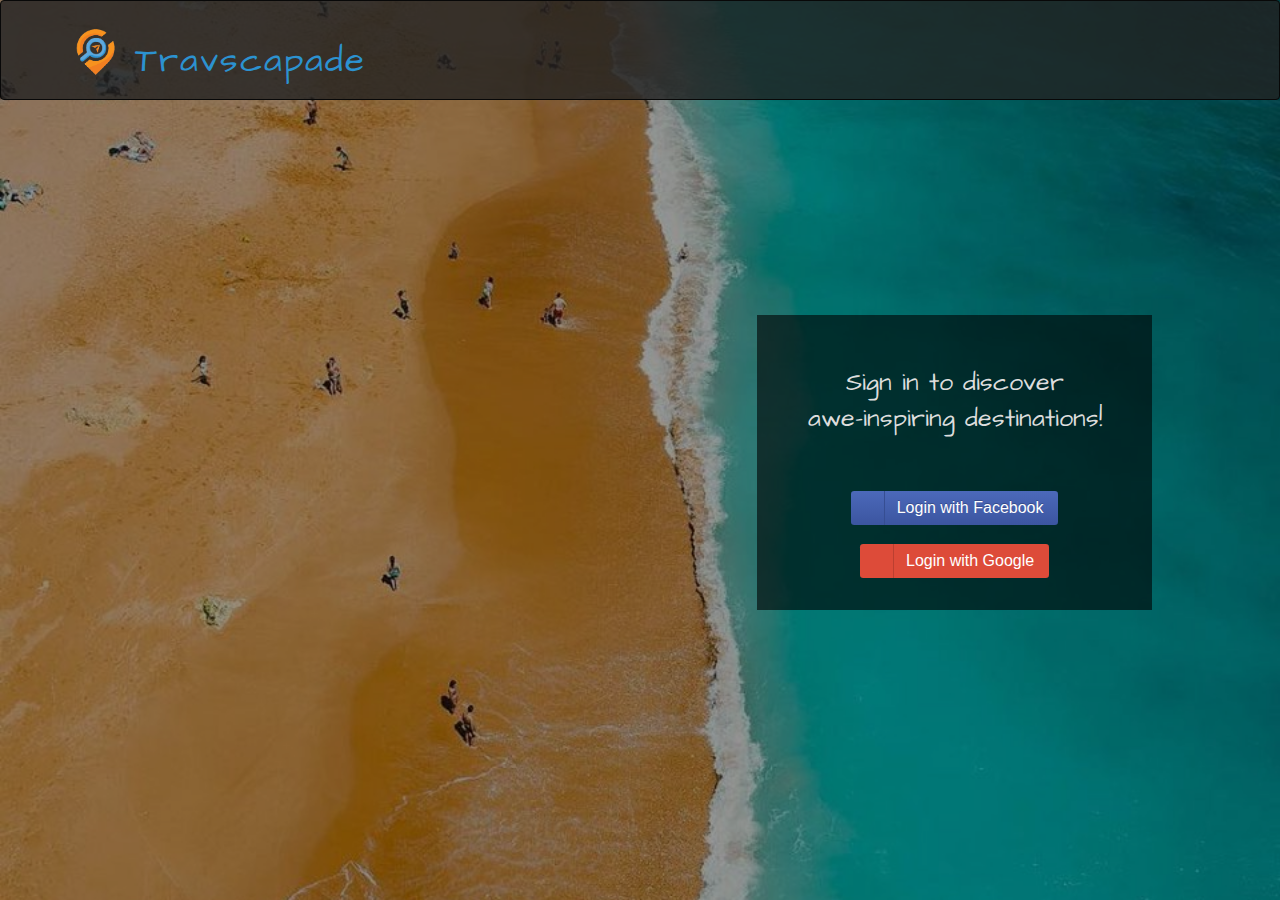
<file: index.html>
<!DOCTYPE html>
<html lang="en">

<script type="text/javascript">
    if (sessionStorage.getItem("isLogged") != "true") {
        window.location = "/signin.html";
    }

</script>

<head>
    <meta charset="utf-8">
    <meta http-equiv="X-UA-Compatible" content="IE=edge">
    <meta name="viewport" content="width=device-width, initial-scale=1">
    <title>Travscapade</title>

    <!-- Bootstrap -->
    <link href="css/bootstrap.min.css" rel="stylesheet">

    <!-- SAI RDK style sheets -->
    <link href="css/travscapade_styles.css" rel="stylesheet">

    <!-- FAB -->
    <link href="css/kc.fab.css" rel="stylesheet">

    <!--Modal -->
    <link href="css/modal-interest-select.css" rel="stylesheet">

    <!-- Country Select -->
    <link href="css/countrySelect.css" rel="stylesheet"> 
    
    <!-- Fullscreen -->
    <link href="css/fullscreen.css" rel="stylesheet"> 

    <link href="css/modal-location-info.css" rel="stylesheet"> 
    
    <!-- Fonts -->
    <link href="https://fonts.googleapis.com/css?family=Architects+Daughter" rel="stylesheet">
    <link href="https://fonts.googleapis.com/css?family=Titillium+Web:400,600" rel="stylesheet" />
    <link href="https://fonts.googleapis.com/css?family=Pacifico|Roboto:300,400,700" rel="stylesheet" />

    <!-- Navbar -->
    <nav class="navbar navbar-default">
        <div class="container">
            <div class="navbar-header">
                <a class="navbar-brand" href="#">
                    <img alt="Travscapade" src="images/logo.png" id="site_brand" class="clip-square">
                </a>
                <p alt="Travscapade" id="site_brand_text">Travscapade</span></p>
            </div>
            <!--div class="navbar-header">
                <a class="navbar-brand" href="index.html">
                    <img alt="Travscapade" src="images/travscapade-logo-optim.svg" id="site_brand" class="clip-square">
                </a>
                <p alt="Travscapade" id="site_brand_text"><b>TRAV</b><span class="glyphicon glyphicon-map-marker" aria-hidden="true"></span><span>SCAPADE</span></p>
            </div-->

            <ul class="nav navbar-nav navbar-right">

                <li>
                  <a><span id="search-button" class="glyphicon glyphicon-search"></span></a>
                </li>
                
                <li>
                  <a id="search-box">
                    <input id="autocomplete" class="search-input" type="search"></input>
                    <span id="button-close-search" class="close">&times;</span>
                  </a>
                </li>
                
                <li class="dropdown">
                    <a class="dropdown-toggle" data-toggle="dropdown" href="#"><span class="glyphicon glyphicon-user"></span></a>
                    <ul class="dropdown-menu">
                        <li><a href="/profile.html?user=self">Profile</a></li>
                        <li><a href="/bucket_list.html">Bucket List</a></li>
                        <!--li><a href="/user_pictures.html">Photos</a></li-->
                        <li><a id="button-user-interests">Interests</a></li>
                        <li><a id="button-logout">Logout</a></li>
                    </ul>
                </li>

            </ul>
        </div>
    </nav>

    <!-- Scripts -->
    <script src="https://ajax.googleapis.com/ajax/libs/jquery/1.12.4/jquery.min.js"></script>
    <script src="js/bootstrap.min.js"></script>
    <script src="js/kc.fab.js"></script>
    <script src="js/countrySelect.js"></script>
    <script src="js/interest-selection.js"></script>
    <script src="js/backend.js"></script>
    <script src="js/trav_script.js"></script>
    <!--script async defer
            src="https://maps.googleapis.com/maps/api/js?key=AIzaSyDI1IKGx1lrpkAszfQZQ-NNpyt9Fi0CBNs&callback=initMap">
    </script-->
    <script type="text/javascript" src="https://maps.googleapis.com/maps/api/js?key=AIzaSyDI1IKGx1lrpkAszfQZQ-NNpyt9Fi0CBNs&libraries=places&callback=initMap" defer></script>
    
    
</head>

<body>

   
   <section>
    <div id="fullscreen-modal">
      <span id="button-close-fullscreen" class="close">&times;</span>
      <div id="fullscreen-content" class="center-block">
        <div id="fullscreen-image-div"><img id="fullscreen-image" /></div>
      </div>
    </div>
   </section>


   <section>
     <div id="select-interest-modal">
       <div id="interest-modal-content">
         <span id="button-close-modal">&times;</span>
         <div class="select-interest-heading"> My Interests</div>
         <div id="interest-list">
         </div>
       </div>
     </div>
   </section>




    <section>
      <div id="location-info-modal">

        <!-- Modal content -->
        <div id="location-info-content">
          <span id="button-close-location">&times;</span>
          <div id="map"></div>
          <div id="location-info">
            <p id="location-info-name"></p>
            <p id="location-info-summary"></p>
            <p id="location-info-link"><a id="link" target="_blank">Read More</a></p>
          </div>
          <p>Best Time to go:</p>
          <div id="score-bar"></div>; 
        </div>
      </div>
    </section>

    <section>
      <div id="country-select-modal">
        <div id="country-bg" class="text-center">
          <div class="select-nationality-heading">Select Your Nationality</div>
          <input type="text" id="country">
          <button id="country-select-button">OK</button>
        </div>
      </div>
    </section>

    <section>
      <div id="search-empty">
        <p>No results found. We are continuously adding new contents - so check back in a few days!</p>
      </div>
    </section>

    <section>
      <div id="location-request-modal">
        <div id="location-request-content" class="center-block">
          <p>For a personalized feed, allow Travscapade to access your location.</p>
          <button id="location-request-ok">OK</button>
          <button id="location-request-cancel">NOT NOW</button>
        </div>
      </div>
    </section>



    <div class="container" id="update">
        <!-- Testing Travscapade with Witcher Geralt -->
        <!-- <div class="row">
          <div class="col-md-12 text-center travscapade">
            <div class="user-content" id="image-box">
              <img src="images/witcher.png"/ class="travimage">
              <div class="location-text">
                <p>
                  Novigrad, Temeria
                </p>
              </div>
            </div>

            <div>
              <p class="text-center">
                <button class="glyphicon glyphicon-heart" aria-hidden="true" id="heart" value="1"></button>
                <button class="glyphicon glyphicon-plus" aria-hidden="true" id="plus" value="2"></button><br />
              </p>
            </div>

            <div id="details">
              <span id="travel-type">Witchering</span>
              <span id="user-photo">Name</span>
              <span><img src="images/geralt.jpg"/></span>
            </div>
          </div>
        </div> -->
    </div>
    
    <div class="loader"></div>

    <div class="kc_fab_wrapper" ></div>

    <!-- Footer -->
    <footer class="footer-override">
        <div class="container">
            <div class="col-md-12 col-xs-12">
                <p class="copyright-text">
                    &copy Travscapade
                </p>
            </div>
        </div>
    </footer>
</body>

</html>
</file>
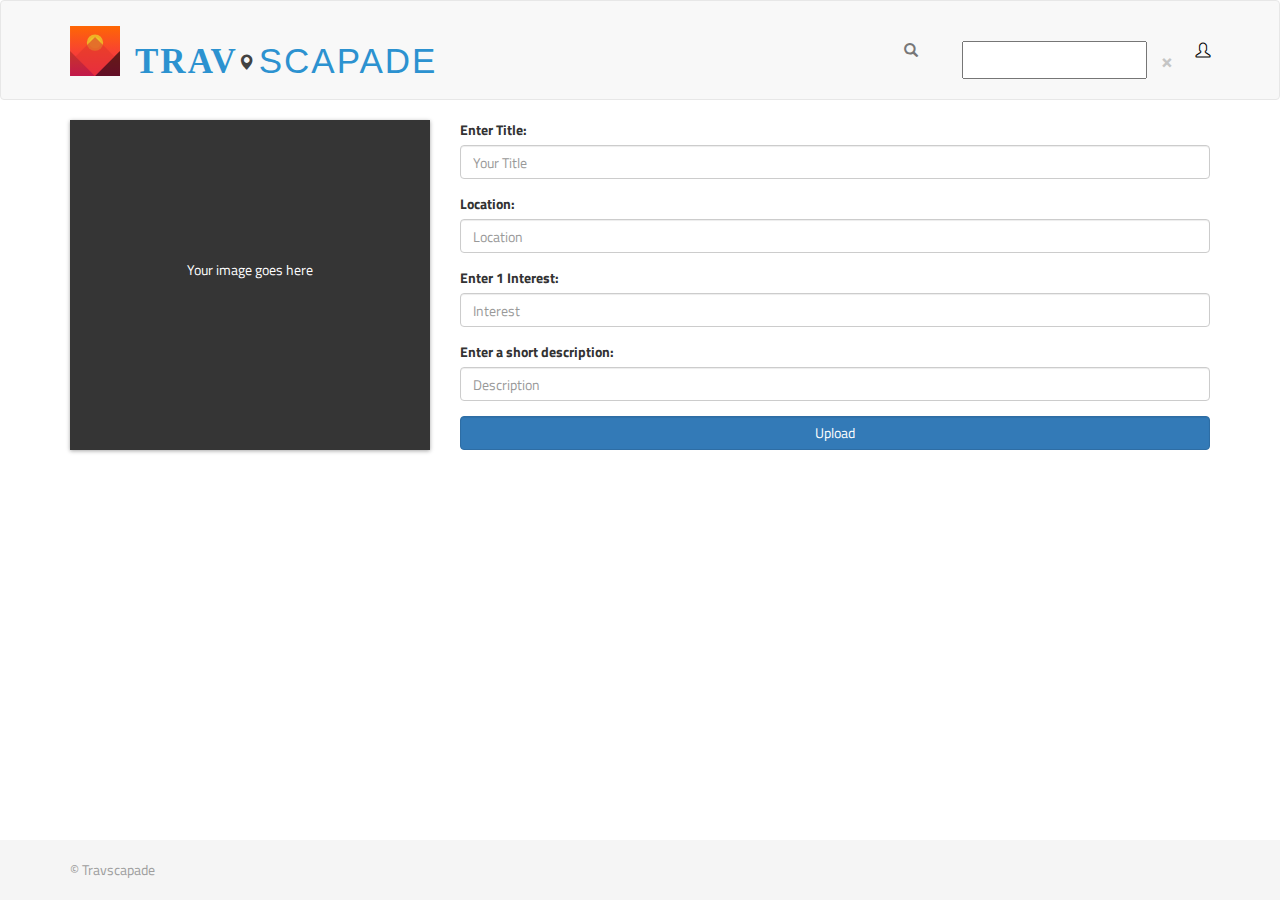
<file: add_picture_mockup.html>
<!DOCTYPE html>
<html lang="en">
<head>
    <meta charset="UTF-8">
    <title>Add Picture Mockup</title>

    <!-- Bootstrap -->
    <link href="css/bootstrap.min.css" rel="stylesheet">

    <!-- Travscapade style sheets -->
    <link href="css/travscapade_styles.css" rel="stylesheet">

    <!-- Fonts -->
    <link href="https://fonts.googleapis.com/css?family=Titillium+Web:400,600" rel="stylesheet" />

    <!-- Navbar -->
    <nav class="navbar navbar-default">
        <div class="container">
            <div class="navbar-header">
                <a class="navbar-brand" href="index.html">
                    <img alt="Travscapade" src="images/travscapade-logo-optim.svg" id="site_brand" class="clip-square">
                </a>
                <p alt="Travscapade" id="site_brand_text"><b>TRAV</b><span class="glyphicon glyphicon-map-marker" aria-hidden="true"></span><span>SCAPADE</span></p>
            </div>

            <ul class="nav navbar-nav navbar-right">

                <li>
                    <a><span id="search-button" class="glyphicon glyphicon-search"></span></a>
                </li>

                <li>
                    <a>
                        <input id="autocomplete" type="text"></input>
                        <span id="button-close-search" class="close">&times;</span>
                    </a>
                </li>

                <li class="dropdown">
                    <a class="dropdown-toggle" data-toggle="dropdown" href="#"><span class="glyphicon glyphicon-user"></span></a>
                    <ul class="dropdown-menu">
                        <li><a href="/bucket_list.html">Bucket List</a></li>
                        <li><a href="/user_pictures.html">Photos</a></li>
                        <li><a id="button-user-interests">Interests</a></li>
                        <li><a id="button-logout">Logout</a></li>
                    </ul>
                </li>

            </ul>
        </div>
    </nav>
</head>
<body>
    <div class="container">
        <div class="row">
            <div class="col-md-4">
                <div class="upload_picture_box">
                    <p class="text-center">Your image goes here</p>
                    <img>
                </div>
            </div>
            <div class="col-md-8">
                <div class="form-group">
                    <label>Enter Title:</label>
                    <input type="text" class="form-control" placeholder="Your Title">
                </div>

                <div class="form-group">
                    <label>Location:</label>
                    <input type="text" class="form-control" placeholder="Location">
                </div>

                <div class="form-group">
                    <label>Enter 1 Interest:</label>
                    <input type="text" class="form-control" placeholder="Interest">
                </div>

                <div class="form-group">
                    <label>Enter a short description:</label>
                    <input type="text" class="form-control" placeholder="Description">
                </div>

                <div class="form-group">
                    <button type="submit" class="btn btn-primary form-control">Upload</button>
                </div>
            </div>
        </div>
    </div>

    <footer class="footer">
        <div class="container">
            <p class="text-muted">&copy;&nbsp;Travscapade</p>
        </div>
    </footer>

    <!-- jQuery (necessary for Bootstrap's JavaScript plugins) -->
    <script src="https://ajax.googleapis.com/ajax/libs/jquery/1.12.4/jquery.min.js"></script>
    <!-- Include all compiled plugins (below), or include individual files as needed -->
    <script src="js/bootstrap.min.js"></script>
</body>
</html>
</file>
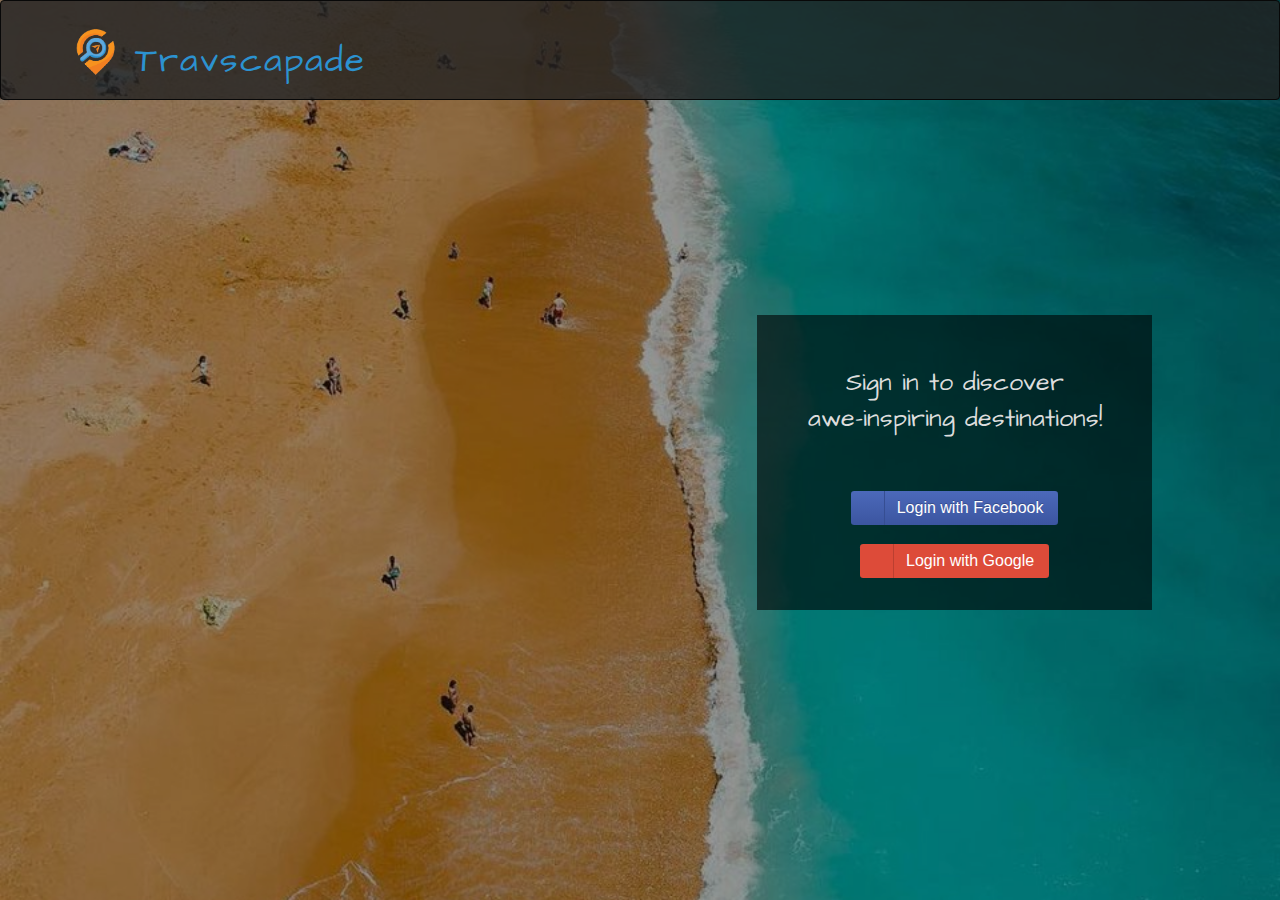
<file: bucket_list.html>
<!DOCTYPE html>
<html lang="en">

<script type="text/javascript">
    if (sessionStorage.getItem("isLogged") != "true") {
        window.location = "/signin.html";
    }

</script>

  <head>
    <meta charset="utf-8">
    <meta http-equiv="X-UA-Compatible" content="IE=edge">
    <meta name="viewport" content="width=device-width, initial-scale=1">
    <title>Bucket List</title>

    <!-- Bootstrap -->
    <link href="css/bootstrap.min.css" rel="stylesheet">
    <!-- Fonts -->
    <link href="https://fonts.googleapis.com/css?family=Titillium+Web:400,600" rel="stylesheet" />

    <link href="css/bucket_list.css" rel="stylesheet">
    
  </head>
  

  <body>

    <section id="empty-page">
      <p>No Item in Bucket List</p>
    </section>

    <section id="first-page">
      <div class="container">
        <div class="row">
          <div class="col-md-4">
          </div>
          
          <div class="col-md-4" id="country-list">
          </div>
          
          <div class="col-md-4">
          </div>
        </div>
      </div>  
    </section>


    <div id="country-name">
      
    </div>

          
    <div class="container" id="bucket-list-country">
      <div class="row">
        <div class="col-md-4 no-float">
          <div id="map"></div>
        </div>

        <div class="col-md-8" >
          <div id="picture-cards">
           <ul id="picture-cards-list"></ul>
           <span class="glyphicon glyphicon-chevron-left" id="picture-cards-prev"></span>
           <span class="glyphicon glyphicon-chevron-right" id="picture-cards-next"></span>
          </div>
          <div id="blog-cards">
           <ul id="blog-cards-list"></ul>
           <span class="glyphicon glyphicon-chevron-left" id="blog-cards-prev"></span>
           <span class="glyphicon glyphicon-chevron-right" id="blog-cards-next"></span>
          </div>

        </div>

      </div>
    </div>
    
    

   <!--div class="container">
     <div class="row">
        
       <div class="col-md-12">
         <div id="picture-cards">
          <ul id="picture-cards-list"></ul>
         </div>
       </div>

     
     </div>
   </div-->


  


    <!-- jQuery (necessary for Bootstrap's JavaScript plugins) -->
    <script src="https://ajax.googleapis.com/ajax/libs/jquery/1.12.4/jquery.min.js"></script>
    <!-- Include all compiled plugins (below), or include individual files as needed -->
    <script src="js/bootstrap.min.js"></script>
    <!-- Backend -->
    <script src="js/backend.js"></script>
    <!-- Sly -->
    <script src="js/sly.js"></script>

    <script src="js/bucket_list.js"></script>

  </body>
</html>
</file>
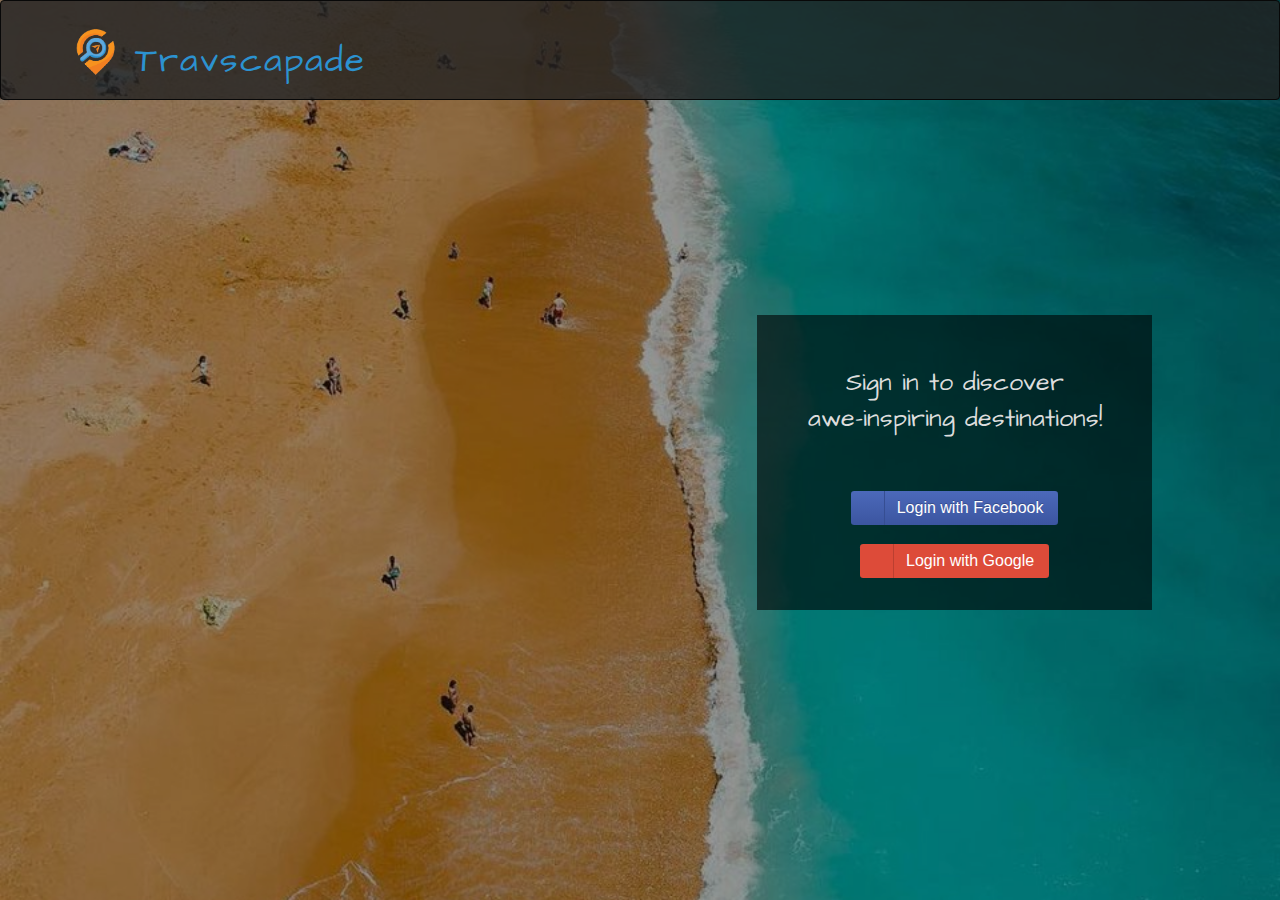
<file: profile.html>
<!DOCTYPE html>
<html lang="en">

<script type="text/javascript">
    if (sessionStorage.getItem("isLogged") != "true") {
        window.location = "/signin.html";
    }

</script>

  <head>
    <meta charset="utf-8">
    <meta http-equiv="X-UA-Compatible" content="IE=edge">
    <meta name="viewport" content="width=device-width, initial-scale=1">
    <title>Profile</title>

    <!-- Bootstrap -->
    <link href="css/bootstrap.min.css" rel="stylesheet">

    <!-- Fonts -->
    <link href="https://fonts.googleapis.com/css?family=Titillium+Web:400,600" rel="stylesheet" />

    <link href="css/profile.css" rel="stylesheet">
    
  </head>
  

  <body>

    <section>
      <div class="container">
        <div class="row">
          <div class="col-md-12">
            <div id="user-info" class="center-block">
              <div id="name-pic">
                <div id="profile-pic-div"><img id="profile-pic" class="img-circle"/></div>
                <div id="name"></div>
              </div>
              <div id="stats">
                <p id="number-photo"></p>
                <p id="number-blog"></p>
                <p id="number-likes"></p>
                <p id="number-bl"></p>
              </div>
            </div>
          </div>
        </div>
      </div>
    </section>
  
    <section>
      <div class="container">
        <div class="row">
          <div class="col-md-3">
          </div>
          <div class="col-md-6">
            <div id="tabs-container">
              <div id="tab-headers">
                <ul class="nav nav-tabs">
                  <li role="presentation" class="active"><a href="#photo-cards" id="photos-link" aria-controls="photo-cards" role="tab" data-toggle="tab">Photos</a></li>
                  <li role="presentation"><a href="#blog-cards" id="blogs-link" aria-controls="blog-cards" role="tab" data-toggle="tab">Blogs</a></li>
                </ul>
              </div>
              <div id="cards" class="tab-content">
                <div role="tabpanel" class="tab-pane active" id="photo-cards"></div>
                <div role="tabpanel" class="tab-pane" id="blog-cards"></div>
              </div>
            </div>
          </div>
          <div class="col-md-3">
          </div>
        </div>
      </div>
    </section>


  <!--button id="button-upload" type="button">Upload</button-->

    <!-- jQuery (necessary for Bootstrap's JavaScript plugins) -->
    <script src="https://ajax.googleapis.com/ajax/libs/jquery/1.12.4/jquery.min.js"></script>
    <!-- Include all compiled plugins (below), or include individual files as needed -->
    <script src="js/bootstrap.min.js"></script>
    <!-- Backend -->
    <script src="js/backend.js"></script>    
    
    <script src="js/profile.js"></script>    

  </body>
</html>
</file>
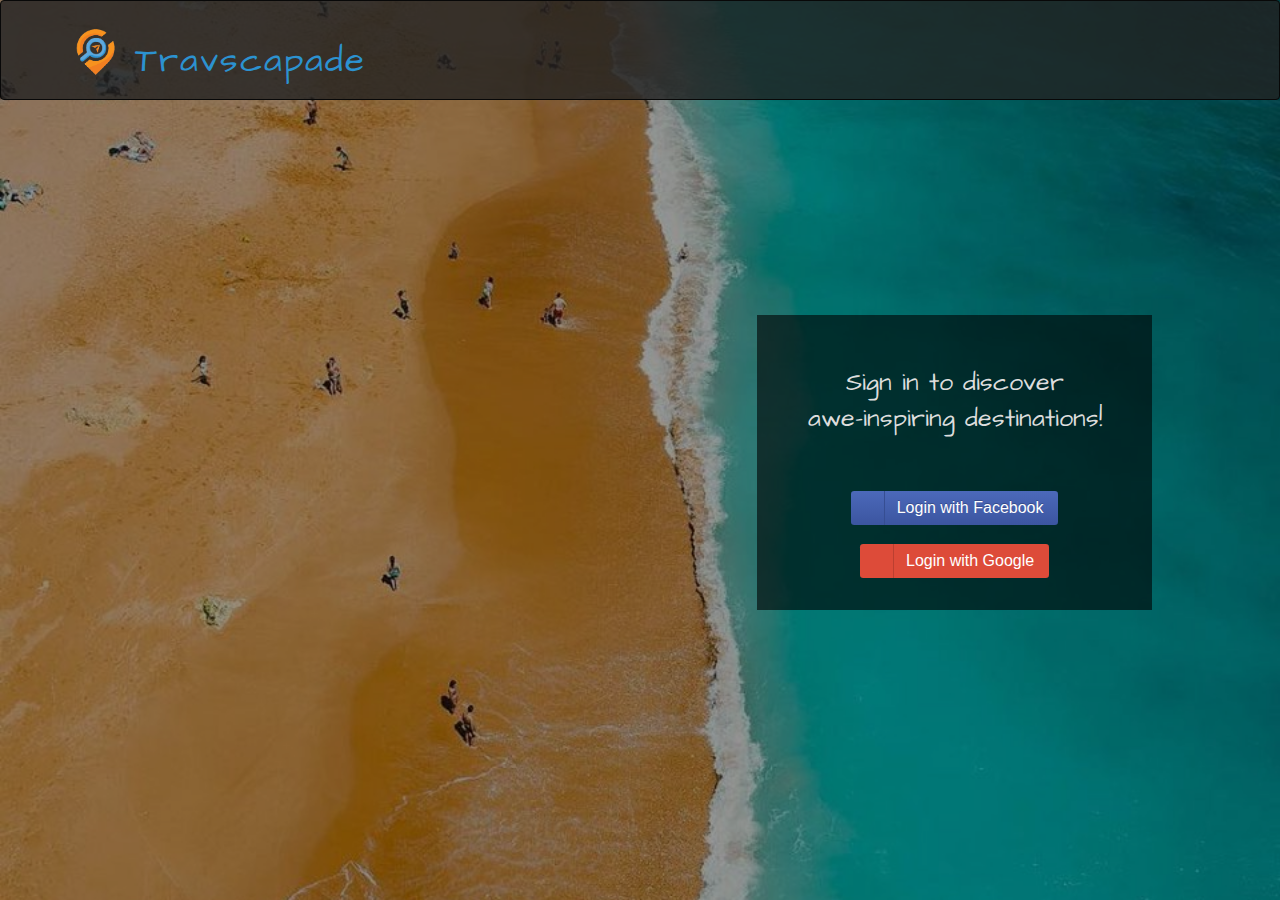
<file: signin.html>
<!DOCTYPE html>
<html lang="en">

<head>
    <meta charset="utf-8">
    <meta http-equiv="X-UA-Compatible" content="IE=edge">
    <meta name="viewport" content="width=device-width, initial-scale=1">
    <!--meta name="google-signin-client_id" content="244135627049-amvb3pkpavrrqthk7tlocma5lvsoc0un.apps.googleusercontent.com"-->
    <script src="https://apis.google.com/js/api:client.js"></script>
    <title>Sign In</title>

    <!-- Bootstrap -->
    <link href="css/bootstrap.min.css" rel="stylesheet">


    <link href="css/signin.css" rel="stylesheet">

    <!-- Fonts -->
    <link href="https://fonts.googleapis.com/css?family=Titillium+Web:400,600" rel="stylesheet" />
    <link href="https://fonts.googleapis.com/css?family=Architects+Daughter" rel="stylesheet">
    <link rel="stylesheet" href="css/font-awesome.min.css">

</head>


<body>

    <!--img id="bg" src="images/signin-bg.jpg" /-->

    <div id="overlay">
    </div>


    <!-- Navbar -->
    <nav class="navbar navbar-inverse">
        <div class="container">
            <div class="navbar-header">
                <a class="navbar-brand" href="#">
                    <img alt="Travscapade" src="images/logo.png" id="site_brand" class="clip-square">
                </a>
                <p alt="Travscapade" id="site_brand_text">Travscapade</span></p>
            </div>
        </div>
    </nav>


    <div id="login">
        <p>Sign in to discover<br/>awe-inspiring destinations!</p>
        <button id="fb-login-button" class="loginBtn loginBtn--facebook">
             Login with Facebook
        </button>
        <br/>
        
        <button id="g-login-btn" class="loginBtn loginBtn--google">
            Login with Google
        </button>

        <!--div class="g-signin2" data-onsuccess="onSignIn"><i class="fa fa-google-plus-official" aria-hidden="true"></i>&nbsp&nbspSign In</div-->
    
   </div>





    <!-- Scripts -->
    <script src="https://ajax.googleapis.com/ajax/libs/jquery/1.12.4/jquery.min.js"></script>
    <script src="js/bootstrap.min.js"></script>
    <!--script src="https://apis.google.com/js/platform.js" async defer></script-->
    <script src="https://apis.google.com/js/api:client.js"></script>
    <script src="js/backend.js"></script>
    <script src="js/signin_script.js"></script>
</body>

</html>
</file>
<file: css/kc.fab.css>
.kc_fab_overlay{
  position: fixed;
  top: 0;
  left: 0;
  width: 100%;
  height: 100%;
  z-index: 4;
  background-color: rgba(255,255,255,0.5); /*dim the background*/
}
.kc_fab_wrapper{
  z-index: 5;
  width:100%;
  height:240px;
  position:fixed;
  right:0px;
  bottom:0px;
  pointer-events:none;
}
.sub_fab_btns_wrapper{
  right:0;
  bottom:75px;
  position:absolute;
  display:none;
  opacity: 0;
  -webkit-transition: opacity 0.3s ease-in;
       -moz-transition: opacity 0.3s ease-in;
        -ms-transition: opacity 0.3s ease-in;
         -o-transition: opacity 0.3s ease-in;
            transition: opacity 0.3s ease-in;
  pointer-events:all;
}
.sub_fab_btns_wrapper button[data-link-title]:hover:after{
  content: attr(data-link-title);
  opacity: 1;
  transition: all 0.5s;
  background: rgba(0, 0, 0, 0.4);
  padding: 4px 10px;
  border-radius: 3px;
  color: rgba(255, 255, 255, 0.8);
  font-size: 13px;
  pointer-events: none;
  position: absolute;
  right: 110%;
  min-width: 150px;
}
.sub_fab_btns_wrapper.show{
  display:block;
  opacity: 1;
}
.sub_fab_btns_wrapper button{
  width:40px;
  height:40px;
  border-radius:100%;
  background:#F44336;
  margin-bottom:12px;
  margin-right:26px;
  padding:0;
  border:none;
  outline:none;
  color:#FFF;
  font-size: 19px;
  box-shadow: 0 3px 6px rgba(0,0,0,0.16), 0 3px 6px rgba(0,0,0,0.23);
  transition:.3s;  
  pointer-events:all;
}
button.kc_fab_main_btn{
  background-color:#F44336;
  width:60px;
  height:60px;
  border-radius:100%;
  background:#F44336;
  right:16px;
  bottom:16px;
  position:absolute;
  margin-right:0;
  margin-bottom:0;
  padding:0;
  border:none;
  outline:none;
  color:#FFF;
  font-size:36px;
  box-shadow: 0 3px 6px rgba(0,0,0,0.16), 0 3px 6px rgba(0,0,0,0.23);
  transition:.3s;  
  -webkit-tap-highlight-color: rgba(0,0,0,0);
  pointer-events:all;
}
.kc_fab_main_btn span{
  transition:.5s;  
}
.kc_fab_main_btn:focus {
  transform:scale(1.1);
  transform:rotate(45deg);
  -ms-transform: rotate(45deg);
    -webkit-transform: rotate(45deg);
}

.ink {
  display: block;
  position: absolute;
  background:rgba(255, 255, 255, 0.3);
  border-radius: 100%;
  -webkit-transform:scale(0);
     -moz-transform:scale(0);
       -o-transform:scale(0);
          transform:scale(0);
  pointer-events:all;
}

.animate {
  -webkit-animation:ripple 0.65s linear;
   -moz-animation:ripple 0.65s linear;
    -ms-animation:ripple 0.65s linear;
     -o-animation:ripple 0.65s linear;
        animation:ripple 0.65s linear;

}

@-webkit-keyframes ripple {
    100% {opacity: 0; -webkit-transform: scale(2.5);}
}
@-moz-keyframes ripple {
    100% {opacity: 0; -moz-transform: scale(2.5);}
}
@-o-keyframes ripple {
    100% {opacity: 0; -o-transform: scale(2.5);}
}
@keyframes ripple {
    100% {opacity: 0; transform: scale(2.5);}
}
</file>
<file: css/modal-interest-select.css>
/* Primary color #2c92d0 */
/* Secondary Color #f27f22 */


#select-interest-modal {
    display: none; 
    position: fixed; 
    z-index: 10; 
    left: 0;
    top: 0;
    width: 100%; 
    height: 100%; 
    overflow: auto; 
    background-color: rgb(0,0,0); 
    background-color: rgba(0,0,0,0.4); 
}

#interest-modal-content {
    width: 50em;
    margin: 0% auto;
    border: 1px solid #888;
    background-color: rgba(0, 0, 0, 0);
}

.select-interest-heading {
    width: 100%;
    padding: 1em 2em;
    font-family:'Titillium Web', sans-serif;
    font-size: 1.2em;
    font-weight: 700;
    background-color: rgba(44, 146, 208, 1)
}


#interest-list {
    background-color: rgba(44, 146, 208, 0.9);
    padding-bottom: 3em;
}


#interest-list>button {
    font-size: 1.2em;
    font-weight: 700;
    float: right; 
}

.interest-item {
    position: relative;
    display:inline-block;
    width: 100%;
    padding: 1em 2em;
    border-bottom: 1px solid rgba(0,0,0,0.1);
    cursor: pointer;
}

.interest-item:hover {
     background-color: rgba(44, 146, 235, 0.9);
}

.interest-item span {
}


/* The Close Button */
#button-close-modal {
    position: fixed;
    top: 0.5em;
    right: 1em;
    font-size: 3em;
    color: #FFFFFF;
}

#button-close-modal:hover,
#button-close-modal:focus {
    color:888888;
    cursor: pointer;
}



/* Checkboxes */

input[type='checkbox']{
  display:none;
}



input[type='checkbox'] + label{
  z-index:15;
  position:absolute;
  left:2em;
  top:1em;
  -webkit-transition: all .3s ease;
          transition: all .3s ease;
  cursor:pointer;
  width:20px;
  border: 4px solid #444;
  height:20px;
}

.tag {
  margin-left:40px;
}

input[type='checkbox']:checked + label{

  -webkit-transition: all .3s ease;

          transition: all .3s ease;
  display:inline-block;
  width:20px;
  height:20px;
  border-top-color:transparent;
  border-right-color:transparent;
  border-bottom-color:#f27f22;
  border-left-color:transparent;
transform:rotate(-50deg) translate(5px,-9px);
}

input[type='checkbox']:checked + label:before {
  content: "";
  position: absolute;
  right: 5px;
  bottom: -3px;
  height: 10px;
  width: 100%;  
  border-left:4px solid #f27f22;
}
</file>
<file: css/countrySelect.css>
.country-select{
	position:relative;
	display:inline-block
}
.country-select *{
	-webkit-box-sizing:border-box;
	box-sizing:border-box
}
.country-select .flag{
	width:16px;
	height:11px;
	background:url("../images/flags.png")
}
.country-select .hide{
	display:none
}
.country-select .v-hide{
	visibility:hidden
}
.country-select input{
	position:relative;
	z-index:0;
	margin-top:0 !important;
	margin-bottom:0 !important;
	padding-left:44px
}
.country-select input[disabled] + .flag-dropdown:hover{
	cursor:default
}
.country-select input[disabled] + .flag-dropdown:hover .selected-flag{
	background-color:transparent
}
.country-select .flag-dropdown{
	position:absolute;
	top:0;
	bottom:0
}
.country-select .flag-dropdown:hover{
	cursor:pointer
}
.country-select .flag-dropdown:hover .selected-flag{
	background-color:#000;
	/* @alternate */background-color:rgba(0, 0, 0, 0.05)
}
.country-select .selected-flag{
	z-index:1;
	position:relative;
	width:38px;
	height:100%;
	padding:0 0 0 8px
}
.country-select .selected-flag .flag{
	position:absolute;
	top:50%;
	margin-top:-5px
}
.country-select .selected-flag .arrow{
	position:relative;
	top:50%;
	margin-top:-2px;
	left:20px;
	width:0;
	height:0;
	border-left:3px solid transparent;
	border-right:3px solid transparent;
	border-top:4px solid #555
}
.country-select .selected-flag .arrow.up{
	border-top:none;
	border-bottom:4px solid #555
}
.country-select .country-list{
	list-style:none;
	position:absolute;
	z-index:2;
	padding:0;
	margin:0 0 0 -1px;
	-webkit-box-shadow:1px 1px 4px rgba(0, 0, 0, 0.2);
	box-shadow:1px 1px 4px rgba(0, 0, 0, 0.2);
	background-color:white;
	border:1px solid #ccc;
	width:430px;
	max-height:200px;
	overflow-y:scroll
}
.country-select .country-list .flag{
	display:inline-block;
	margin-right:6px
}
.country-select .country-list .divider{
	padding-bottom:5px;
	margin-bottom:5px;
	border-bottom:1px solid #ccc
}
.country-select .country-list .country{
	line-height:11px;
	padding:7px 10px
}
.country-select .country-list .country .dial-code{
	color:#999
}
.country-select .country-list .country.highlight{
	background-color:#000;
	/* @alternate */background-color:rgba(0, 0, 0, 0.05)
}
.country-select .country-list .country-name{
	margin-right:6px
}
.country-select.inside .flag-dropdown{
	padding:1px
}
.country-select.inside input[type="text"],
.country-select.inside input[type="tel"]{
	padding-left:44px;
	margin-left:0
}
.country-select.outside input[type="text"],
.country-select.outside input[type="tel"]{
	border:none;
	margin-left:38px
}
.country-select .zw{
	background-position:0 0
}
.country-select .zm{
	background-position:-16px 0
}
.country-select .za{
	background-position:0 -11px
}
.country-select .yt{
	background-position:-16px -11px
}
.country-select .ye{
	background-position:-32px 0
}
.country-select .ws{
	background-position:-32px -11px
}
.country-select .wf{
	background-position:0 -22px
}
.country-select .vu{
	background-position:-32px -22px
}
.country-select .vn{
	background-position:0 -33px
}
.country-select .vi{
	background-position:-16px -33px
}
.country-select .vg{
	background-position:-32px -33px
}
.country-select .ve{
	background-position:-48px 0
}
.country-select .vc{
	background-position:-48px -11px
}
.country-select .va{
	background-position:-48px -22px
}
.country-select .uz{
	background-position:-48px -33px
}
.country-select .uy{
	background-position:0 -44px
}
.country-select .us{
	background-position:-16px -44px
}
.country-select .um{
	background-position:-16px -44px
}
.country-select .ug{
	background-position:-32px -44px
}
.country-select .ua{
	background-position:-48px -44px
}
.country-select .tz{
	background-position:-64px 0
}
.country-select .tw{
	background-position:-64px -11px
}
.country-select .tv{
	background-position:-64px -22px
}
.country-select .tt{
	background-position:-64px -33px
}
.country-select .tr{
	background-position:-64px -44px
}
.country-select .to{
	background-position:0 -55px
}
.country-select .tn{
	background-position:-16px -55px
}
.country-select .tm{
	background-position:-32px -55px
}
.country-select .tl{
	background-position:-48px -55px
}
.country-select .tk{
	background-position:-64px -55px
}
.country-select .tj{
	background-position:0 -66px
}
.country-select .th{
	background-position:-16px -66px
}
.country-select .tg{
	background-position:-32px -66px
}
.country-select .tf{
	background-position:-48px -66px
}
.country-select .td{
	background-position:-64px -66px
}
.country-select .tc{
	background-position:-80px 0
}
.country-select .sz{
	background-position:-80px -11px
}
.country-select .sy{
	background-position:-80px -22px
}
.country-select .sx{
	background-position:-80px -33px
}
.country-select .sv{
	background-position:-80px -44px
}
.country-select .st{
	background-position:-80px -55px
}
.country-select .ss{
	background-position:-80px -66px
}
.country-select .sr{
	background-position:0 -77px
}
.country-select .so{
	background-position:-16px -77px
}
.country-select .sn{
	background-position:-32px -77px
}
.country-select .sm{
	background-position:-48px -77px
}
.country-select .sl{
	background-position:-64px -77px
}
.country-select .sk{
	background-position:-80px -77px
}
.country-select .si{
	background-position:-96px 0
}
.country-select .sh{
	background-position:-96px -11px
}
.country-select .sg{
	background-position:-96px -22px
}
.country-select .se{
	background-position:-96px -33px
}
.country-select .sd{
	background-position:-96px -44px
}
.country-select .sc{
	background-position:-96px -66px
}
.country-select .sb{
	background-position:-96px -77px
}
.country-select .sa{
	background-position:0 -88px
}
.country-select .rw{
	background-position:-16px -88px
}
.country-select .ru{
	background-position:-32px -88px
}
.country-select .rs{
	background-position:-48px -88px
}
.country-select .ro{
	background-position:-64px -88px
}
.country-select .qa{
	background-position:-80px -88px
}
.country-select .py{
	background-position:-96px -88px
}
.country-select .pw{
	background-position:0 -99px
}
.country-select .pt{
	background-position:-16px -99px
}
.country-select .ps{
	background-position:-32px -99px
}
.country-select .pr{
	background-position:-48px -99px
}
.country-select .pn{
	background-position:-64px -99px
}
.country-select .pm{
	background-position:-80px -99px
}
.country-select .pl{
	background-position:-96px -99px
}
.country-select .pk{
	background-position:-112px 0
}
.country-select .ph{
	background-position:-112px -11px
}
.country-select .pg{
	background-position:-112px -22px
}
.country-select .pf{
	background-position:-112px -33px
}
.country-select .pe{
	background-position:-112px -44px
}
.country-select .pa{
	background-position:-112px -55px
}
.country-select .om{
	background-position:-112px -66px
}
.country-select .nz{
	background-position:-112px -77px
}
.country-select .nu{
	background-position:-112px -88px
}
.country-select .nr{
	background-position:-112px -99px
}
.country-select .no{
	background-position:0 -110px
}
.country-select .bv{
	background-position:0 -110px
}
.country-select .sj{
	background-position:0 -110px
}
.country-select .nl{
	background-position:-16px -110px
}
.country-select .ni{
	background-position:-32px -110px
}
.country-select .ng{
	background-position:-48px -110px
}
.country-select .nf{
	background-position:-64px -110px
}
.country-select .ne{
	background-position:-80px -110px
}
.country-select .nc{
	background-position:-96px -110px
}
.country-select .na{
	background-position:-112px -110px
}
.country-select .mz{
	background-position:-128px 0
}
.country-select .my{
	background-position:-128px -11px
}
.country-select .mx{
	background-position:-128px -22px
}
.country-select .mw{
	background-position:-128px -33px
}
.country-select .mv{
	background-position:-128px -44px
}
.country-select .mu{
	background-position:-128px -55px
}
.country-select .mt{
	background-position:-128px -66px
}
.country-select .ms{
	background-position:-128px -77px
}
.country-select .mr{
	background-position:-128px -88px
}
.country-select .mq{
	background-position:-128px -99px
}
.country-select .mp{
	background-position:-128px -110px
}
.country-select .mo{
	background-position:0 -121px
}
.country-select .mn{
	background-position:-16px -121px
}
.country-select .mm{
	background-position:-32px -121px
}
.country-select .ml{
	background-position:-48px -121px
}
.country-select .mk{
	background-position:-64px -121px
}
.country-select .mh{
	background-position:-80px -121px
}
.country-select .mg{
	background-position:-96px -121px
}
.country-select .me{
	background-position:0 -132px;
	height:12px
}
.country-select .md{
	background-position:-112px -121px
}
.country-select .mc{
	background-position:-128px -121px
}
.country-select .ma{
	background-position:-16px -132px
}
.country-select .ly{
	background-position:-32px -132px
}
.country-select .lv{
	background-position:-48px -132px
}
.country-select .lu{
	background-position:-64px -132px
}
.country-select .lt{
	background-position:-80px -132px
}
.country-select .ls{
	background-position:-96px -132px
}
.country-select .lr{
	background-position:-112px -132px
}
.country-select .lk{
	background-position:-128px -132px
}
.country-select .li{
	background-position:-144px 0
}
.country-select .lc{
	background-position:-144px -11px
}
.country-select .lb{
	background-position:-144px -22px
}
.country-select .la{
	background-position:-144px -33px
}
.country-select .kz{
	background-position:-144px -44px
}
.country-select .ky{
	background-position:-144px -55px
}
.country-select .kw{
	background-position:-144px -66px
}
.country-select .kr{
	background-position:-144px -77px
}
.country-select .kp{
	background-position:-144px -88px
}
.country-select .kn{
	background-position:-144px -99px
}
.country-select .km{
	background-position:-144px -110px
}
.country-select .ki{
	background-position:-144px -121px
}
.country-select .kh{
	background-position:-144px -132px
}
.country-select .kg{
	background-position:0 -144px
}
.country-select .ke{
	background-position:-16px -144px
}
.country-select .jp{
	background-position:-32px -144px
}
.country-select .jo{
	background-position:-48px -144px
}
.country-select .jm{
	background-position:-64px -144px
}
.country-select .je{
	background-position:-80px -144px
}
.country-select .it{
	background-position:-96px -144px
}
.country-select .is{
	background-position:-112px -144px
}
.country-select .ir{
	background-position:-128px -144px
}
.country-select .iq{
	background-position:-144px -144px
}
.country-select .io{
	background-position:-160px 0
}
.country-select .in{
	background-position:-160px -11px
}
.country-select .im{
	background-position:-160px -22px;
	height:9px
}
.country-select .il{
	background-position:-160px -31px
}
.country-select .ie{
	background-position:-160px -42px
}
.country-select .id{
	background-position:-160px -53px
}
.country-select .hu{
	background-position:-160px -64px
}
.country-select .ht{
	background-position:-160px -75px
}
.country-select .hr{
	background-position:-160px -86px
}
.country-select .hn{
	background-position:-160px -97px
}
.country-select .hk{
	background-position:-160px -108px
}
.country-select .gy{
	background-position:-160px -119px
}
.country-select .gw{
	background-position:-160px -130px
}
.country-select .gu{
	background-position:-160px -141px
}
.country-select .gt{
	background-position:0 -155px
}
.country-select .gs{
	background-position:-16px -155px
}
.country-select .gr{
	background-position:-32px -155px
}
.country-select .gq{
	background-position:-48px -155px
}
.country-select .gp{
	background-position:-64px -155px
}
.country-select .gn{
	background-position:-80px -155px
}
.country-select .gm{
	background-position:-96px -155px
}
.country-select .gl{
	background-position:-112px -155px
}
.country-select .gi{
	background-position:-128px -155px
}
.country-select .gh{
	background-position:-144px -155px
}
.country-select .gg{
	background-position:-160px -155px
}
.country-select .ge{
	background-position:-176px 0
}
.country-select .gd{
	background-position:-176px -11px
}
.country-select .gb{
	background-position:-176px -22px
}
.country-select .ga{
	background-position:-176px -33px
}
.country-select .fr{
	background-position:-176px -44px
}
.country-select .gf{
	background-position:-176px -44px
}
.country-select .re{
	background-position:-176px -44px
}
.country-select .mf{
	background-position:-176px -44px
}
.country-select .bl{
	background-position:-176px -44px
}
.country-select .fo{
	background-position:-176px -55px
}
.country-select .fm{
	background-position:-176px -66px
}
.country-select .fk{
	background-position:-176px -77px
}
.country-select .fj{
	background-position:-176px -88px
}
.country-select .fi{
	background-position:-176px -99px
}
.country-select .eu{
	background-position:-176px -121px
}
.country-select .et{
	background-position:-176px -132px
}
.country-select .es{
	background-position:-176px -143px
}
.country-select .er{
	background-position:-176px -154px
}
.country-select .eh{
	background-position:-16px -166px
}
.country-select .eg{
	background-position:-32px -166px
}
.country-select .ee{
	background-position:-48px -166px
}
.country-select .ec{
	background-position:-64px -166px
}
.country-select .dz{
	background-position:-80px -166px
}
.country-select .do{
	background-position:-96px -166px
}
.country-select .dm{
	background-position:-112px -166px
}
.country-select .dk{
	background-position:-128px -166px
}
.country-select .dj{
	background-position:-144px -166px
}
.country-select .de{
	background-position:-160px -166px
}
.country-select .cz{
	background-position:-176px -166px
}
.country-select .cy{
	background-position:0 -177px
}
.country-select .cx{
	background-position:-16px -177px
}
.country-select .cw{
	background-position:-32px -177px
}
.country-select .cv{
	background-position:-48px -177px
}
.country-select .cu{
	background-position:-64px -177px
}
.country-select .cs{
	background-position:-80px -177px
}
.country-select .cr{
	background-position:-96px -177px
}
.country-select .co{
	background-position:-112px -177px
}
.country-select .cn{
	background-position:-128px -177px
}
.country-select .cm{
	background-position:-144px -177px
}
.country-select .cl{
	background-position:-160px -177px
}
.country-select .ck{
	background-position:-176px -177px
}
.country-select .ci{
	background-position:-192px 0
}
.country-select .cg{
	background-position:-192px -11px
}
.country-select .cf{
	background-position:-192px -22px
}
.country-select .cd{
	background-position:-192px -33px
}
.country-select .cc{
	background-position:-192px -44px
}
.country-select .ca{
	background-position:-192px -66px
}
.country-select .bz{
	background-position:-192px -77px
}
.country-select .by{
	background-position:-192px -88px
}
.country-select .bw{
	background-position:-192px -99px
}
.country-select .bt{
	background-position:-192px -110px
}
.country-select .bs{
	background-position:-192px -121px
}
.country-select .br{
	background-position:-192px -132px
}
.country-select .bq{
	background-position:-192px -143px
}
.country-select .bo{
	background-position:-192px -154px
}
.country-select .bn{
	background-position:-192px -165px
}
.country-select .bm{
	background-position:-192px -176px
}
.country-select .bj{
	background-position:0 -188px
}
.country-select .bi{
	background-position:-16px -188px
}
.country-select .bh{
	background-position:-32px -188px
}
.country-select .bg{
	background-position:-48px -188px
}
.country-select .bf{
	background-position:-64px -188px
}
.country-select .be{
	background-position:-80px -188px
}
.country-select .bd{
	background-position:-96px -188px
}
.country-select .bb{
	background-position:-112px -188px
}
.country-select .ba{
	background-position:-128px -188px
}
.country-select .az{
	background-position:-144px -188px
}
.country-select .ax{
	background-position:-160px -188px
}
.country-select .aw{
	background-position:-176px -188px
}
.country-select .au{
	background-position:-192px -188px
}
.country-select .hm{
	background-position:-192px -188px
}
.country-select .at{
	background-position:-208px 0
}
.country-select .as{
	background-position:-208px -11px
}
.country-select .ar{
	background-position:-208px -22px
}
.country-select .ao{
	background-position:-208px -33px
}
.country-select .an{
	background-position:-208px -44px
}
.country-select .am{
	background-position:-208px -55px
}
.country-select .al{
	background-position:-208px -66px
}
.country-select .ai{
	background-position:-208px -77px
}
.country-select .ag{
	background-position:-208px -88px
}
.country-select .af{
	background-position:-208px -99px
}
.country-select .ae{
	background-position:-208px -110px
}
.country-select .ad{
	background-position:-208px -121px
}
.country-select .np{
	background-position:-208px -132px
}
.country-select .ch{
	background-position:-208px -143px
}
</file>
<file: css/fullscreen.css>
#fullscreen-modal {
    display: none;
    position: fixed; 
    z-index: 10; 
    left: 0;
    top: 0;
    width: 100%; 
    height: 100%; 
    overflow: auto; 
    background-color: rgba(0,0,0,0.8); 
}

#button-close-fullscreen {
    position: fixed;
    top: 1em;
    right: 1em;
    font-size: 3em;
    color: #FFFFFF;
}

#button-close-fullscreen:hover {
    color:888888;
}


#fullscreen-content {
    width: 40%;
    margin: auto auto;
}

#fullscreen-image-div {
    width: 100%;
}

#fullscreen-image {
    width: 100%;
}
</file>
<file: css/modal-location-info.css>
#location-info-modal {
	display: none;
    position: fixed; 
    z-index: 10; 
    left: 0;
    top: 0;
    width: 100%; 
    height: 100%; 
    overflow: auto; 
    background-color: rgba(0,0,0,0.8); 
}


#button-close-location {
	position: fixed;
    top: 0.5em;
    right: 1em;
    font-size: 3em;
    color: #FFFFFF;
}


#location-info-content {
	width: 50%;
	height: 100%;
	font-size: 1.2em;
	margin: auto auto;
}


#button-close-location:hover {
	cursor: pointer;
    color:888888;
}

#map {
	width: 100%;
	height: 50%;
}

#location-info {
	background: #FFFFFF; 
	padding: 1em 1em;
}

#location-info-name {
	font-weight: 700;
}

#location-info-link {
	width: 100%;
	text-align: right;
}

#location-info-link>a {
	cursor: pointer;
}

#location-info-content>p {
	background: #FFFFFF;
	color: #000000;
	padding: 0em 1em;
	margin: 0em;
}


#score-bar {
	position: relative;
	height: 2em;
	background: #FFFFFF; 
}

.score-bar-overlay {
	position: absolute;
	left: 0em;
	top: 0em;
	width: 100%;
	height: 100%;
	background: rgba(0,0,0,0.3);
	z-index: 5;
}

.mon-name {
	position: absolute;
	width: 100%;
	color: #FFFFFF;
	text-align: center;
	z-index: 6;
}
</file>
<file: css/bucket_list.css>
/* Primary color #2c92d0 */
/* Secondary color #f27f22 */

body {
  font-family: 'Titillium Web', sans-serif;
}


#empty-page {
  position: absolute;
  top: 0px;
  left: 0px;
  width: 100%;
  height: 100%;
  background: #DDDDDD;
  display: none;
}

#empty-page p {
  position: absolute;
  width: 100%;
  text-align: center;
  top: 50%;
  font-size: 2em;
  opacity: 0.7;
}


.container {
  width: 100%;
  margin: 0 0 0 0;
}


/*
.container {
    display:table;
    width: 100%;
    margin-top: -50px;
    padding: 50px 0 0 0;
    box-sizing: border-box;
}

.row {
    height: 100%;
    display: table-row;
}

.row .no-float {
  display: table-cell;
  float: none;
}

.no-float {
  vertical-align: middle;
}
*/

#country-list {

}

#country-list li {
  font-size: 1.375em;
  list-style-type: none;
  padding: 1em 2em;
  font-weight: 600;
  cursor: pointer;
  transition: font-size 0.3s ease;
}

#country-list li:hover{
  color: #666666;
  font-size: 1.4em;
}

/*#first-col {
  height: 100%;
  background-color: #0000ff;
}

.div-table {
  width: 100%;
  height: 100%;
  display: table;
  border: 2px solid;
}

.div-table-cell {
  width: 100%;
  height: 100%
  display: table-cell;
  text-align: center;
  vertical-align: middle;
  border: 2px solid;
}*/


#bucket-list-country {
  display: none;
}


#country-name {
	font-size: 2em;
	text-align: center;
  margin-top: 1em;
  margin-bottom: 1em;
  font-weight: 600;
}



#map {
  width: 100%;
  padding-top: 100%;
  overflow: none;
  margin-top: 2em;
}

#picture-cards {
  width: 100%;
	position: relative;
	height:15em;
	overflow: hidden;
	margin: 2em 0 1em 0;
	display: none;
  border: 2px solid;
}

#picture-cards ul {
  float: left;
  list-style: none;
  margin: 0;
  padding: 0;
  height: 100%;
}


#picture-cards li {
  float: left;
  height: 100%;
  width: 15em;
  margin-right: 2px;
  padding: 0;
  text-align: center;
  cursor: pointer;
  overflow: hidden;
}


.active-element {
  margin-right: 0;
  border-width: 2px 4px;
  border-color: #2c92d0;
  border-style: solid;
  margin-right: 0px;
}


#picture-cards li img {
}


#blog-cards {
  width: 100%;
  position: relative;
  height:15em;
  overflow: hidden;
  margin: 2em 0 1em 0;
  display: none;
  border: 2px solid;
}

#blog-cards ul {
  float: left;
  list-style: none;
  margin: 0;
  padding: 0;
  height: 100%;
}


#blog-cards li {
  position: relative;
  float: left;
  height: 100%;
  width: 15em;
  margin-right: 2px;
  padding: 0;
  text-align: center;
  cursor: pointer;
  overflow: hidden;
}


#blog-cards li img {
}

#blog-cards li p {
  color: #FFFFFF;
  font-size: 1.5em;
  font-family: 'Titillium Web', sans-serif; 
}

.blog-title {
  position: absolute;
  top: 0;
  right: 0;
  width: 100%;
  height: 100%;
  background: rgba(0,0,0,0.5);
  z-index: 10;
}


.empty {
  background: #DDDDDD;
  text-align: center;
  padding-top: 6.5em;
}

.glyphicon-chevron-right {
	position: absolute;
  font-size: 1.5em;
  opacity: 0.8;
	color: #f27f22;
	right: 0px;
	top:50%;
	cursor: pointer;
}

.glyphicon-chevron-left {
	position: absolute;
	font-size: 1.5em;
  opacity: 0.8;
  color: #f27f22;
	left: 0px;
	top:50%;
	cursor: pointer;
}
</file>
<file: css/profile.css>
#user-info {
	width: 50%;
	padding: 2em 2em 2em 2em;
}

#name-pic {
	float: left;
	width: 50%;
	height: 100%;
	text-align: center;
}

#profile-pic-div {
	
}

#profile-pic {
	width: 10em;
	height: 10em;
}

#name {
	font-size: 1.2em;
	font-weight: 700;
	margin-top: 1em;
	margin-bottom: 3em;
}


#stats {
	float: left;
	font-size: 1.2em;
	text-align: center;
}

#tabs-container {


}

#photo-cards {
	width: 100%;
}

#blog-cards {
	width: 100%;
}

#photo-cards img {
	width:50%;
	padding: 2px 2px;
	float: left;
	background: #DDDDDD;
}


#blog-cards>div {
	position: relative;
	float: left;
	width:50%;
	padding: 2px 2px;
}


#blog-cards img {
	width: 100%;
}

#blog-cards>div>.blog-title {
  position: absolute;
  width: 100%;
  height: 100%;
  background: rgba(0,0,0,0.5);
  z-index: 10;
}


#blog-cards>div>.blog-title>p{
  color: #FFFFFF;
  font-size: 1.5em;
  font-family: 'Titillium Web', sans-serif; 
  text-align: center;
}
</file>
<file: css/signin.css>
/* Primary color #2c92d0 */
/* Secondary Color #f27f22 */

html, body {
	width: 100%;
	height: 100%;
}

body {
	overflow: hidden;
	background: url("../images/signin-bg.jpg");
	background-size: cover;
}


nav.navbar.navbar-inverse {
    min-height: 100px;
    padding-top: 25px;
    /*opacity: 0.8;*/
    background: rgba(34,34,34,0.8);
    z-index: 5;
}

.navbar-brand {
    padding: 0px;
}

.navbar-brand>img {
    height: 100%;
    padding-left: 15px;
    padding-right: 15px;
    width: auto;
}


#site_brand_text {
	 font-family: 'Architects Daughter', cursive;
    display: inline-block;
    padding-top: 10px;
    font-size: 2.5em;
    letter-spacing: 2px;
    color: #2c92d0;
}



#bg {
	position: absolute;
	top: 0px;
	right: 0px;
	width: 100%;
}


#overlay {
	position: absolute;
	top: 0px;
	left: 0px;
	width: 100%;
	height: 100%;
	background: rgba(0,0,0,0.4);
	z-index: 2;
}


#login {
	position: absolute;
	top: 35%;
	right:10%;
	background: rgba(0,0,0,0.6);
	z-index: 5;
	text-align: center;
}


#login>p {
	margin: 2em 2em 2em;
	color: #DDDDDD;
	font-family: 'Architects Daughter', cursive;
	font-size: 1.8em;
}


/* Shared */
.loginBtn {
 	 box-sizing: border-box;
  	position: relative;
 	 /* width: 13em;  - apply for fixed size */
 	 margin: 0.2em;
 	 padding: 0 15px 0 46px;
 	 border: none;
  	text-align: left;
  	line-height: 34px;
  	white-space: nowrap;
 	 border-radius: 0.2em;
 	 font-size: 16px;
 	 color: #FFF;
}
.loginBtn:before {
  content: "";
  box-sizing: border-box;
  position: absolute;
  top: 0;
  left: 0;
  width: 34px;
  height: 100%;
}
.loginBtn:focus {
  outline: none;
}
.loginBtn:active {
  box-shadow: inset 0 0 0 32px rgba(0,0,0,0.1);
}


/* Facebook */
.loginBtn--facebook {
  margin-bottom: 1em;
  background-color: #4C69BA;
  background-image: linear-gradient(#4C69BA, #3B55A0);
  /*font-family: "Helvetica neue", Helvetica Neue, Helvetica, Arial, sans-serif;*/
  text-shadow: 0 -1px 0 #354C8C;
}
.loginBtn--facebook:before {
  border-right: #364e92 1px solid;
  background: url('https://s3-us-west-2.amazonaws.com/s.cdpn.io/14082/icon_facebook.png') 6px 6px no-repeat;
}
.loginBtn--facebook:hover,
.loginBtn--facebook:focus {
  background-color: #5B7BD5;
  background-image: linear-gradient(#5B7BD5, #4864B1);
}


/* Google */
.loginBtn--google {
  margin-bottom: 2em;
  

  /*font-family: "Roboto", Roboto, arial, sans-serif;*/
  background: #DD4B39;
}
.loginBtn--google:before {
  border-right: #BB3F30 1px solid;
  background: url('https://s3-us-west-2.amazonaws.com/s.cdpn.io/14082/icon_google.png') 6px 6px no-repeat;
}
.loginBtn--google:hover,
.loginBtn--google:focus {
  background: #E74B37;
}
</file>
<file: css/travscapade_styles.css>
/* Primary color #2c92d0 */
/* Secondary Color #f27f22 */

html {
    position: relative;
    min-height: 100%;
}

/* Bootstrap Classes */

nav.navbar.navbar-default {
    min-height: 100px;
    padding-top: 25px;
}

.navbar-brand {
    padding: 0px;
}

.navbar-brand>img {
    height: 100%;
    padding-left: 15px;
    padding-right: 15px;
    width: auto;
}


/* ----------------- */
body {
    background-color: #EFEBE9 none repeat scroll 0 0;
    margin-top: 0;
    margin-bottom: 60px;
    font-family:'Titillium Web', sans-serif;
}

.footer {
    position: absolute;
    bottom: 0;
    width: 100%;
    /* Set the fixed height of the footer here */
    height: 60px;
    background-color: #f5f5f5;
    margin-top:25px;
}

.footer p {
    margin-top: 20px;
}

.text-muted {
    color:#9E9E9E;
}


/* Index Page */

#site_brand_text {
  font-family: 'Architects Daughter', cursive;
    display: inline-block;
    padding-top: 10px;
    font-size: 2.5em;
    letter-spacing: 2px;
    color: #2c92d0;
}



#site_brand_text>span:nth-of-type(1) {
    font-size: 0.45em;
    top: -2.9px;
    color: #424242;
    letter-spacing: 5px;
}

#site_brand_text>span:nth-of-type(2) {
    font-family: 'Roboto', sans-serif;
    font-weight: 300;
}

.travscapade {
    margin-top: 25px;
}

.travscapade>div>img {
    height: auto;
    width: 500px;
}

.travscapade>div>a {
    color: inherit;
    text-decoration: none;
}

.travscapade>div>a>img {
    width: 35px;
    height: auto;
    margin-left: 10px;
    border-radius: 50%;
    border: 1px solid #EEEEEE;
    cursor: pointer;
}

.travscapade p button {
    padding-top: 25px;
    padding-bottom: 25px;
    cursor: pointer;
}

.travscapade p {
    width: 500px;
    background-color: white;
    margin-left: auto;
    margin-right: auto;
    border: 1px solid;
    border-color: rgba(0, 0, 0, 0.15);
    margin-bottom: 0px;
}

.border-radius-bottom {
    border-bottom-left-radius: 5px;
    border-bottom-right-radius: 5px;
}

.controls {
    background-color: #EFEBE9;
}

.glyphicon-heart {
    -webkit-text-stroke: 1px black;
    color: white;
    margin-right: 0.6em;
    transition: color 0.3s ease-in-out;
}

.likes {
  /*margin-right:90px;*/
}

.glyphicon-plus {
    -webkit-text-stroke: 1px black;
    color: white;
    margin-left: 40%;
    margin-right: 0.6em;
    transition: color 0.3s ease-in-out;
}

.glyphicon-heart:hover {
    color: #F44336;
    -webkit-text-stroke: 1px black;
}

.button-override {
    background: none!important;
    border: none;
    padding: 0!important;
    /*font: inherit;
    cursor: pointer;*/
}

.glyphicon-plus:hover {
    color: #E91E63;
    -webkit-text-stroke: 1px black;
}

.glyphicon-user {
    color: #f8f8f8;
    -webkit-text-stroke: 1px black;
    cursor: pointer;
    transition: color 0.3s ease-in-out;
}

.glyphicon-user:hover {
    color: #222;
}

#travel-type {
    margin-top: 25px;
    margin-right: 30%;
}

#travel-type-blog {

}

#details {
    width: 100%;
    background-color: white;
    border-top: 1px;
    border-left: 1px solid;
    border-right: 1px solid;
    border-bottom: 1px solid;
    border-color: rgba(0, 0, 0, 0.15);
    font-size: 1.2em;
    padding: 0.6em 0.5em 0.6em 0.5em;
    border-bottom-left-radius: 5px;
    border-bottom-right-radius: 5px;
}




#uploader {
  padding: 0.6em 0.5em 0.6em 0.5em;
  font-size: 1.2em;
  border: 1px solid;
  border-color: rgba(0, 0, 0, 0.15);
}

#uploader>a>img {
    width: 1.5em;
    height: 1.5em;
    margin-left: 0em;
    margin-right: 0.5em;
    background: #000000;
}

.user-content {
  position: relative; 
  width: 100%;
  background-color: rgb(255,0,0);
}


.travimage {
  max-width:100%;
}

.overlay-picture {
  position: absolute;
  left: 0px;
  top: 0px;
  height: 100%;
  width:100%;
  background: linear-gradient(
      to bottom,
      rgba(0, 0, 0, 0),
      rgba(0, 0, 0, 0.6)
    );
  display: none;
  pointer-events: none;

}

.location-text-picture {
  position: absolute;
  bottom: 0px;
  width: 100%;
  display: none;
}

.location-text-picture>p {
  width:100%;  
  color: #FFFFFF;
  background: rgba(0,0,0,0); 
  font-family: 'Titillium Web', sans-serif;
  font-weight: 700;
  padding: 0.3em; 
  font-size: 1.6em;
  text-align: center;
  border: 0px;
  /*ransition: opacity 0.5s ease-in-out, display 0.5s ease-in-out;*/
}

.location-text-picture>p:hover {
    color:#999999;
    cursor: pointer;
}

.buttons-div {
  width:100%;
}

.buttons-div>p {
  width: 100%;
  font-size: 1.2em; 
  padding: 0.6em 0.5em 0.6em 0.5em;
}



.picture-details {
  width: 100%;
}

.picture-description {
  width:100%;
  max-height: 0px;
  overflow: hidden;
  /*-webkit-transition: max-height 10s ease-out;
  transition: max-height 10s ease-out;*/
}

.picture-description-displayed {
  width: 100%;
  max-height: 20em;
  font-size: 1.2em;
  padding: 0.6em 0.5em 0.6em 0.5em;  
  border: 1px solid;
  border-color: rgba(0, 0, 0, 0.15); 
}

.picture-description-displayed>p {
  width: 100%;
  border: none;
}


.picture-description>p {
  border: none;
}



.picture-description>p {
  width:100%;
  text-align: left;
}



.blog-title {
  width:100%;
}


.blog-title>p {
  width:100%;
  font-size: 1.6em;
  font-weight: 700;
  padding: 0.3em 0.5em 0.3em 0.5em;
  font-family: 'Titillium Web', sans-serif;
  
}


.overlay-blog {
  position:absolute;
  left:0px;
  top:0px;
  height: 100%;
  width:100%;
  background:#000000;
  opacity:0.5;

}

.location-text-blog {
  width:100%;

}

.location-text-blog>p {
    width:100%;
    font-family: 'Titillium Web', sans-serif;
    padding: 0.3em; 
    font-size: 1.6em;
    text-align: center;
    font-weight: 700;
    /*ransition: opacity 0.5s ease-in-out, display 0.5s ease-in-out;*/
}


.location-text-blog>p:hover {
  color: #666666;
  cursor: pointer;
}


.blog-extract {
  position: absolute;
  max-height: 90%;
  overflow: hidden;
  top:0px;
  left:0px;
  font-size: 1.2em;
  width:100%;
  height: 100%;
}

.blog-extract>p {
  width:80%;
  max-height: 85%;
  margin: 0em 2em 0em 2em;
  background: rgba(0,0,0,0);
  font-family: 'Titillium Web', sans-serif;
  font-style: italic;
  margin: 0;
  position: absolute;
  top: 50%;
  left: 50%;
  transform: translate(-50%, -50%);
  color: #FFFFFF;
  font-size: 1.2em;
  border: none;
}

.blog-extract>p:before {
content: "\201C";
position: absolute;
left: -0.5em;
top: -0.5em;
color: #2c92d0;
font-size: 3em;
}

.blog-extract>p:after {
content: "\201D";
position: absolute;
bottom: -0.67em;
right: -0.3em;
color: #2c92d0;
font-size: 3em;
}


/*blog-extract>p>span {
  position: absolute;
  color: #f27f22;  
  font-size: 3em;
  background: #FFFFFF;
  
}*/



.loader {
  margin: auto;
  border: 4px solid #f3f3f3; /* Light grey */
  border-top: 4px solid #2c92d0; /* Blue */
  border-radius: 50%;
  width: 30px;
  height: 30px;
  margin-top: 1em;
  animation: spin 1s linear infinite;
}

@keyframes spin {
    0% { transform: rotate(0deg); }
    100% { transform: rotate(360deg); }
}


#country-select-modal {
  display: none;
  position: fixed; 
  z-index: 1; 
  left: 0;
  top: 0;
  width: 100%; 
  height: 100%; 
  overflow: auto; 
  background-color: rgba(0,0,0,0.4); 
}

#country-bg {
  width: 25em;
  height: 15em;
  margin: 15% auto; /* 15% from the top and centered */
  border: 1px solid #888;
  background: rgba(0,0,0,0.8);
}

.select-nationality-heading {
  width: 100%;
  text-align: center;
  padding: 1em 2em;
  color: #FFFFFF; 
}


#search-box {
  position: relative;
  width: 20em;
  float: left;
  padding: 0em 0em; 
  display: none;
}



#autocomplete {
  width: 85%;
  padding: 0.5em 0.5em 0.5em 2em;
  /*border: solid 1px #ccc;
  -webkit-border-radius: 10em;
  -moz-border-radius: 10em;
  border-radius: 10em;*/
  margin: 0em 1em; 
}



#button-close-search {
  position: relative;
  position: absolute;
  top: 50%;
  transform: translate(0%, -50%);
}

#search-empty {
  display: none;
  width: 100%;
}

#search-empty p{
  width: 50%;
  margin: auto auto;
  text-align: center;
  font-size: 1.6em;
  opacity: 0.7;
}


#location-request-modal {
  display: none;
  position: fixed; 
  z-index: 1; 
  left: 0;
  top: 0;
  width: 100%; 
  height: 100%; 
  overflow: auto; 
  background-color: rgba(0,0,0,0.4); 
}

#location-request-content {
  width: 50em;
  position: relative;
  top: 50%;
  transform: translateY(-50%);
  padding: 2em 2em;
  text-align: center;
  background-color: rgba(44, 146, 235, 0.9);
}

#location-request-content p {
  font-size: 1.4em;
}


.important-opacity-1 {
    opacity: 1 !important;
}

.important-opacity-0 {
    opacity: 0 !important;
}

.important-display-on {
    display: block !important;
}

.important-display-off {
    display: none !important;
}


/* Sign In Page */

/* Left Container Stuff */
.signin-lc-bg {
    height: 100vh;
    /*background: #ee0979;*/
    /*background: -webkit-linear-gradient(to left, #ee0979, #ff6a00);*/
    /*background: linear-gradient(#ff6a00,#ee0979);*/
    border-right: 1px solid rgba(0,0,0,0.1);
}

#travscapade-logo {
  margin-left: auto;
  margin-right: auto;
  display: block;
  width: 250px;
  height: 250px;
  margin-top:30vh;
  animation: fadeIn 1s ease-in-out;
  animation-timing-function: ease-in;
}

#site_brand_text_signin {
    font-family: 'Roboto', sans-serif;
    font-weight: 700;
    display: block;
    margin-top:50px;
    text-align: center;
    font-size: 3em;
    letter-spacing: 4px;
    animation: fadeIn 1s ease-in-out;
}

#map-marker {
  animation: dropdown 2s ease-out;
  animation-timing-function: ease-in-out;
}

#site_brand_text_signin>span:nth-of-type(1) {
    font-size: 0.45em;
    top: -2.9px;
    letter-spacing: 5px;
}

#site_brand_text_signin>span:nth-of-type(2) {
    font-family: 'Roboto', sans-serif;
    font-weight: 300;
}
/* End of Left Container Stuff */

/* Right Container Stuff */
.signin-rc-bg {
  height: 100vh;
  background: #ee0979;
  background: -webkit-linear-gradient(to left, #ee0979, #ff6a00);
  background: linear-gradient(#ff6a00,#ee0979);
  font-family: 'Roboto', sans-serif;
  font-weight: 300;
}

.signin-box {
  padding:25px;
  border-radius: 5px;
  width: 350px;
  margin-top:12vh;
}

.signin-box h1 {
  margin-bottom: 25px;
  text-align: center;
  color:white;
  font-weight: 300;
}

.signin-box p {
  text-align: center;
  padding: 10px 0px 10px 0;
  border-radius: 3px;
  color:white;
  cursor:pointer;
  width: auto;
}

.alternative-login {
  background-color: white;
  color:#F6393C !important;
  font-weight: 700;
}

.alternative-login i:nth-of-type(2) {
  font-size: 1.2em;
}

#OR {
  /*color:white;
  background-color: #F63B3A;*/
  background-color: white;
  box-shadow: 0 10px 20px rgba(0,0,0,0.19), 0 6px 6px rgba(0,0,0,0.09);
  border-radius: 50%;
  padding:20px;
  font-weight: 700;
  margin-left: 25px;
  margin-right: 25px;
}

.signin-box>p>i {
  color:#F6393C;
}

.signin-box a {
  text-decoration: none;
  color:#F6393C;
}

.signin-box .input-group {
  margin-bottom: 25px;
}

.signin-box img {
  width: 120px;
  margin-top:35px;
}

/*input, select, textarea{*/
    /*color: #ff0000;*/
/*}*/

/*textarea:focus, input:focus {*/
    /*color: #ff0000;*/
/*}*/


/*input[type=text] {*/
    /*border: none;*/
    /*border-bottom: 1px solid white;*/
    /*background-color: transparent;*/
    /*box-shadow: none;*/
/*}*/

/*input[type=text]:focus {*/
  /*box-shadow: none;*/
  /*border-bottom: 2px solid rgba(99,20,32,0.5);*/
/*}*/


/*input[type=password] {*/
    /*border: none;*/
    /*border-bottom: 1px solid white;*/
    /*background-color: transparent;*/
    /*box-shadow: none;*/
/*}*/

/*input[type=password]:focus {*/
  /*box-shadow: none;*/
  /*border-bottom: 2px solid rgba(99,20,32,0.5);*/
/*}*/

/*input[type=text]::-webkit-input-placeholder { !* WebKit, Blink, Edge *!*/
    /*color:white;*/
    /*transition: font-size 0.2s ease-out;*/
/*}*/

/*input[type=text]:focus::-webkit-input-placeholder { !* WebKit, Blink, Edge *!*/
    /*font-size: 0.8em;*/
/*}*/

/*input[type=password]:focus::-webkit-input-placeholder { !* WebKit, Blink, Edge *!*/
    /*font-size: 0.8em;*/
    /*transition: font-size 0.3s ease-out;*/
/*}*/

/*input[type=password]::-webkit-input-placeholder { !* WebKit, Blink, Edge *!*/
    /*color:white;*/
/*}*/

#username {
  margin-bottom: 15px;
  border-radius: 3px;
}

#password {
  margin-bottom: 45px;
  border-radius: 3px;
}

#signin {
  font-family: 'Roboto', sans-serif;
  font-weight: 700;
  background-color: white;
  color:#F73D38;
  border-color: transparent;
  margin-bottom: 20px;
  transition: box-shadow 0.3s ease-out;
}

#signin:hover {
  box-shadow: 0 10px 20px rgba(0,0,0,0.19), 0 6px 6px rgba(0,0,0,0.09);
}

.hover-shadow {
  transition: box-shadow 0.3s ease-out;
}

.hover-shadow:hover {
  box-shadow: 0 10px 20px rgba(0,0,0,0.19), 0 6px 6px rgba(0,0,0,0.09);
}

.signup-box {
  background-color: rgba(255,255,255,1);
  font-weight: 400;
  margin-top:25px;
  color:#F32753 !important;
}

.signup-box span {
  font-weight: 700;
}

.center-object {
  margin-left: auto;
  margin-right: auto;
  display: block;
}

/* Footer */

.copyright-text {
    font-size: 1.0em;
    margin-top: 25px;
    margin-bottom: 25px;
    padding-left: 15px;
}

/* Sign In Page Travscapade Logo */
.border-no-fill {
  /*stroke:black;
  stroke-width:1px;*/
  opacity: 0;
}

.transition-color {
  transition: opacity 2s ease-out;
}

/* Animations */
@keyframes fadeIn {
  0% {
    opacity:0;
  }

  25% {
    opacity:0.25;
  }

  50% {
    opacity:0.5;
  }

  75% {
    opacity:0.75;
  }

  100% {
    opacity: 1;
  }
}

@keyframes dropdown {
  0% {
    top:-20px;
  }

  100% {
    top:-2.9px;
  }
}

/*  --------------- */
/*  --------------- */
/*  --------------- */
/* Add Picture Page */

.upload_picture_box {
    min-height:300px;
    background-color: #353535;
    box-shadow: 0 1px 4px rgba(0,0,0,.35);
    cursor:pointer;
    transition: background-color 0.3s ease-in-out;
}

.upload_picture_box:hover {
    background-color: rgba(0,0,0,0.7);
}

.upload_picture_box p {
    color:white;
    line-height:300px;
}

.top-margin {
    margin-top:50px;
}

/*.bottom-margin {*/
    /*margin-bottom:50px;*/
/*}*/
</file>
